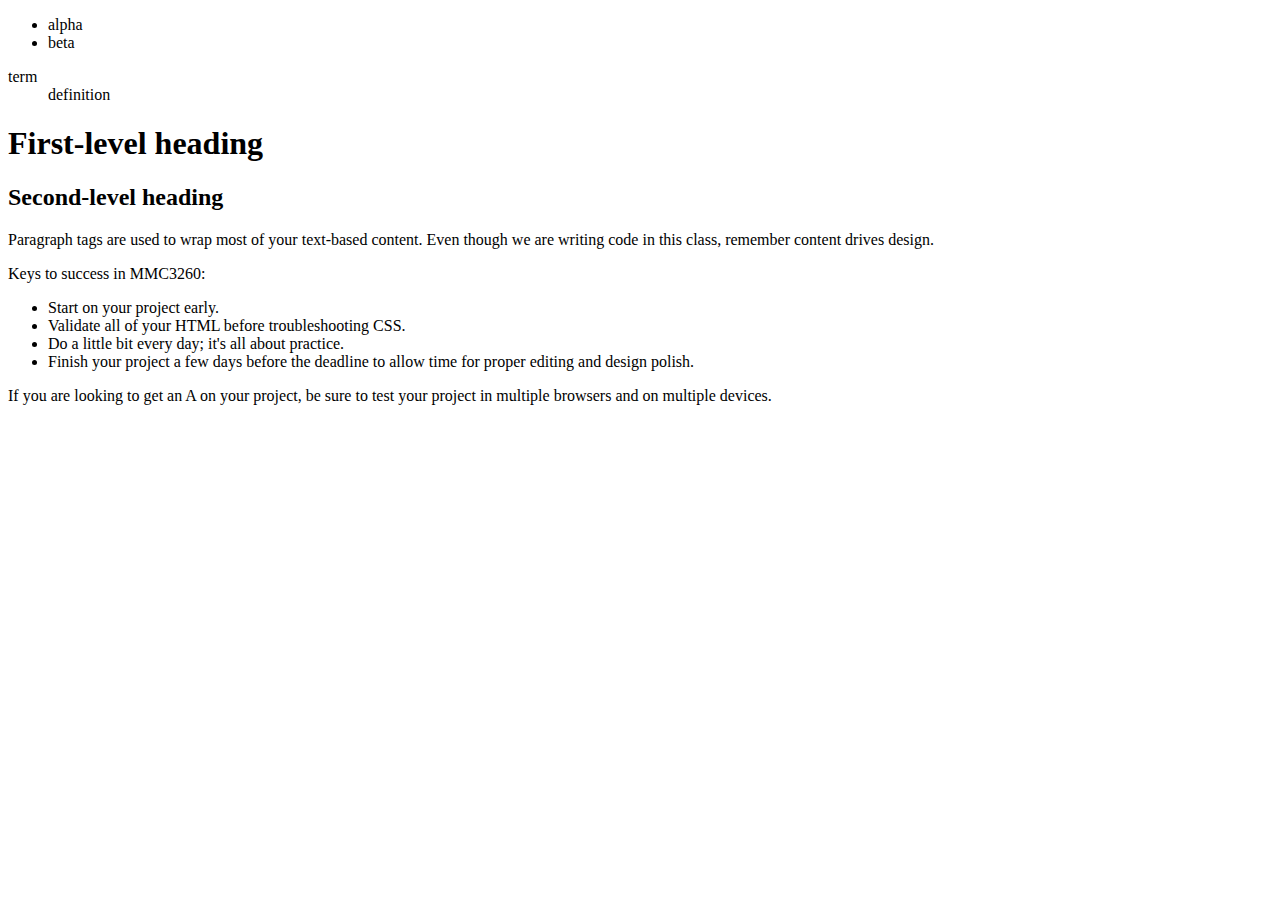
<file: 1-html-quick-fix.html>
<!DOCTYPE html>
<html>

    <head>
        <title>Exercise 1: HTML quick fix</title>
        <meta charset="UTF-8">
    </head>
    <ul>
        <li>alpha</li>
        <li>beta</li>
    
    </ul>
    <dl>
    <dt>term</dt>
    <dd>definition</dd>
    </dl>

    <body>
        <h1>First-level heading</h1>
        <h2>Second-level heading</h2>
        <p>Paragraph tags are used to wrap most of your text-based content. Even though we are writing code in this class, remember content drives design.</p>
        <p>Keys to success in MMC3260:</p>
        <ul>
            <li>Start on your project early.</li>
            <li>Validate all of your HTML before troubleshooting CSS.</li>
            <li>Do a little bit every day; it's all about practice.</li>
            <li>Finish your project a few days before the deadline to allow time for proper editing and design polish.</li>
        </ul>
        <p>If you are looking to get an A on your project, be sure to test your project in multiple browsers and on multiple devices.</p>
    </body>

</html>
</file>
